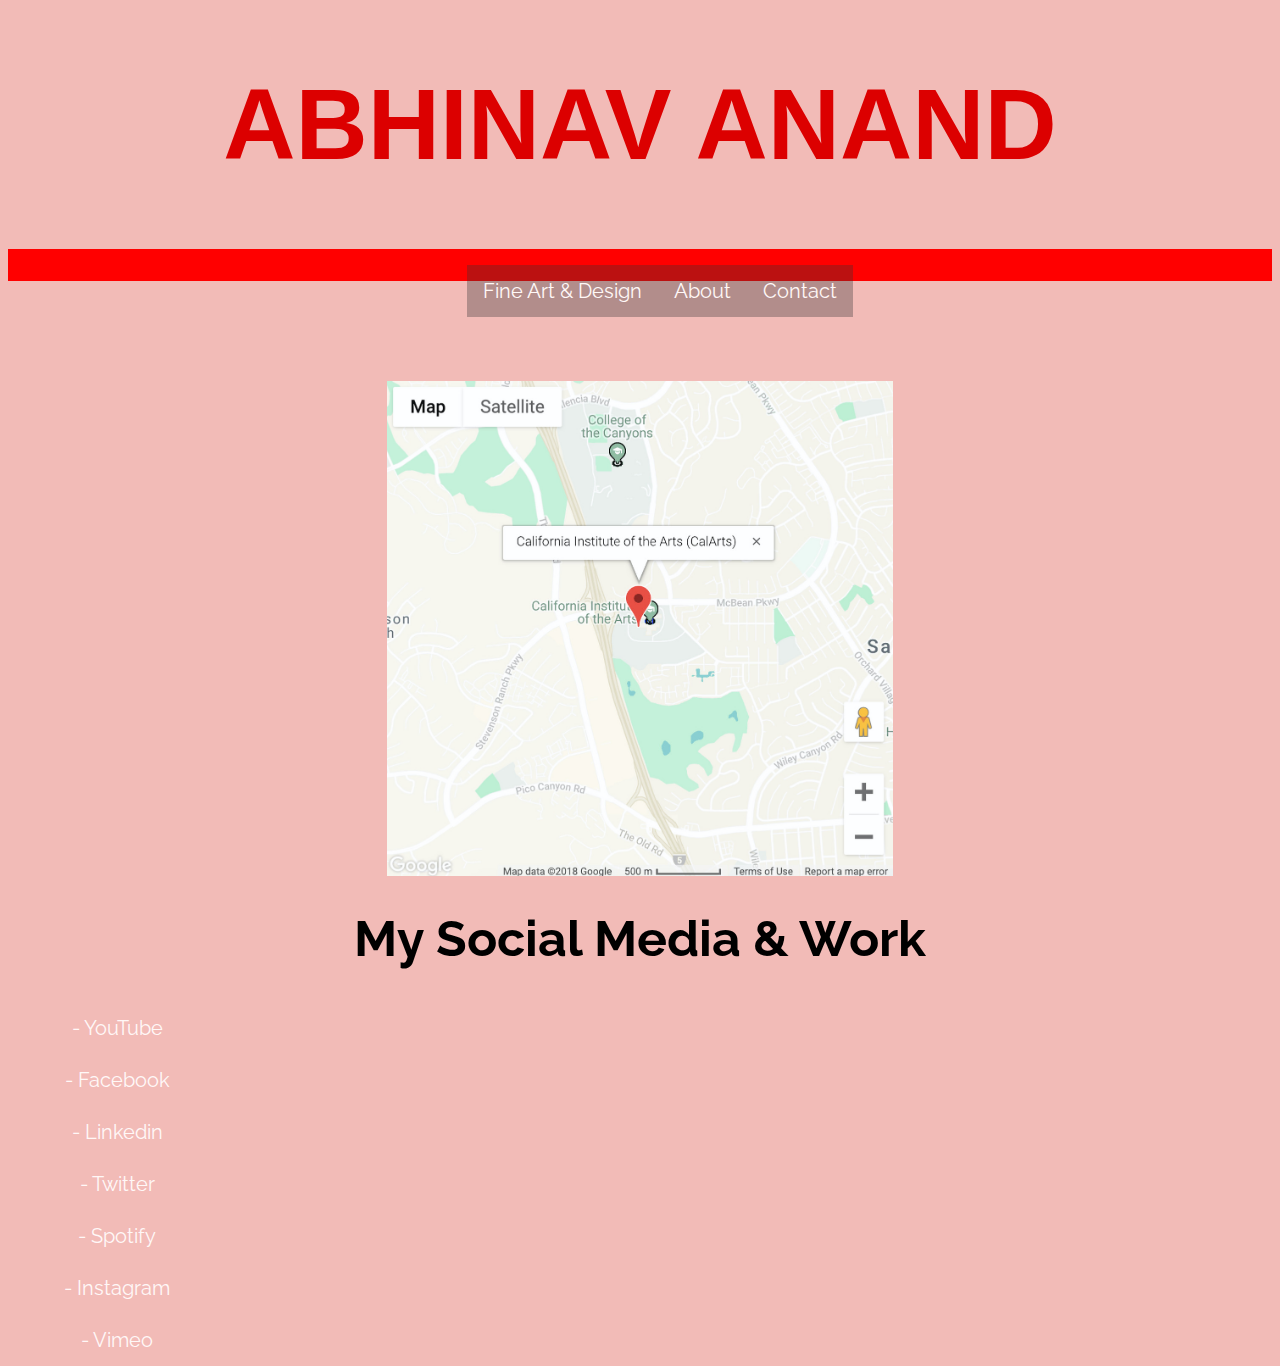
<file: Contact.html>
<!DOCTYPE html>

<html lang="en">


<head>
  <meta charset="UTF-8">
  <meta name="viewport" content="width=device-width, initial-scale=1.0">
  <link rel="stylesheet" href="style.css">
</head>

<body>
  <style> h1 {text-align: center;} </style>
  <h1 id="titlefont2"> ABHINAV ANAND </h1>
  <div id="navigation_pane2">
    <ul>
      <li class="click2"><a href="Fine Art & Design.html">Fine Art & Design</a></li>
      <li class="click2"><a href="About.html">About</a></li>
      <li class="click2"><a href="Contact.html">Contact</a></li>
      </li>
    </ul>
  </div>

  <img class="contact_photo" src="assets/map.jpeg" width="20%">


<strong> <h1 class="contact_title"> My Social Media & Work </h1> </strong> 
<ul>
<li class="contact_para"> 
<a href="https://www.youtube.com/channel/UCG_rk88BIPYTFOzcKRGot9w">- YouTube</a>
<a href="https://www.facebook.com/abhinav.anand.5667901/">- Facebook</a>
<a href="https://www.linkedin.com/in/abhinav-anand-0070a714a/">- Linkedin</a>
<a href="https://twitter.com/abhinavanand904">- Twitter</a>
<a href="https://open.spotify.com/?nd=1">- Spotify</a>
<a href="https://www.instagram.com/abhinavanand904/">- Instagram</a>
<a href="https://vimeo.com/user59043749">- Vimeo</a>
</li>
</ul>



</p>
</file>
<file: style.css>
@import url("https://fonts.googleapis.com/css2?family=Raleway:wght@600&display=swap");


html {background-color: #f2bbb7}


//*Below are the css for the flex photo panels in art page, I didn't know 
an easier way to do it than to repeat them. Even for the other parts of
the page. My apoligies *//

* {
  box-sizing:  border-box;
}

.row1 {
  display: flex;
  padding-top: 100px;
}

.column1 {
  flex: 33.33%;
  padding: 1px;
}

* {
  box-sizing:  border-box;
}

.row2 {
  display: flex;
  padding-top: 100px;
}

.column2 {
  flex: 33.33%;
  padding: 1px;
}

* {
  box-sizing:  border-box;
}

.row3 {
  display: flex;
  padding-top: 100px;
}

.column3 {
  flex: 33.33%;
  padding: 1px;
}

* {
  box-sizing:  border-box;
}

.row4 {
  display: flex;
  padding-top: 100px;
}

.column4 {
  flex: 33.33%;
  padding: 1px;
}

* {
  box-sizing:  border-box;
}

.row5 {
  display: flex;
  padding-top: 100px;
}

.column5 {
  flex: 33.33%;
  padding: 1px;
}

* {
  box-sizing:  border-box;
}

.row6 {
  display: flex;
  padding-top: 100px;
}

.column6 {
  flex: 33.33%;
  padding: 1px;
}

* {
  box-sizing:  border-box;
}

.row7 {
  display: flex;
  padding-top: 100px;
}

.column7 {
  flex: 33.33%;
  padding: 1px;
}

* {
  box-sizing:  border-box;
}

.row8 {
  display: flex;
  padding-top: 60px;
}

.column8 {
  flex: 50%;
  padding: 100px;
}



#navigation_pane{
  display: flex;
  flex-direction:row;
  justify-content:  center;
  background-color:  #d21f1f; 
  width: 100%;
  height: 2.5vw ;
  z-index:  3;
  font-family: "Raleway", sans-serif;
}

.click {
  margin: 0;
  padding: 0;
  overflow: hidden;
  background-color: #3335;
  font-family: "Raleway", sans-serif;
}

li {
  float: left;
}

li a {
  display: block;
  color: #fff8f7;
  text-align: center;
  padding: 14px 16px;
  text-decoration: none;
  font-family: "Raleway", sans-serif;
  font-size: 20px;
}

/* For the colour hover option*/
li a:hover {
  background-color: #711;
}

.click1 {
  margin: 0;
  padding: 0;
  overflow: hidden;
  background-color: #3335;
  font-family: "Raleway", sans-serif;
}

#navigation_pane1{
  display: flex;
  flex-direction:row;
  justify-content:  center;
  background-color:  red; 
  width: 100%;
  height: 2.5vw ;
  z-index:  3;
}

.about_photo{
  display: block;
  margin-left: auto;
  margin-right: auto;
  width: 50%;
  padding-top: 100px;
}







.click2 {
  margin: 0;
  padding: 0;
  overflow: hidden;
  background-color: #3335;
  font-family: "Raleway", sans-serif;
}

.click3 {
  margin: 0;
  padding: 0;
  overflow: hidden;
  background-color: #3335;
  font-family: "Raleway", sans-serif;
}

#navigation_pane2{
  display: flex;
  flex-direction:row;
  justify-content:  center;
  background-color:  red; 
  width: 100%;
  height: 2.5vw ;
  z-index:  3;
}

#navigation_pane3{
  display: flex;
  flex-direction:row;
  justify-content:  center;
  background-color:  red; 
  width: 100%;
  height: 2.5vw ;
  z-index:  3;
}

.about_title{
  font-size: 50px;
  font-family: "Raleway", sans-serif;
}

.contact_photo{
  display: block;
  margin-left: auto;
  margin-right: auto;
  width: 40%;
  padding-top: 100px;

}

#titlefont {
  font-size: 100px;
  font-family: "Italiana", sans-serif;
  color: #dc0000;
}

#titlefont1 {
  font-size: 100px;
  font-family: "Italiana", sans-serif;
  color: #dc0000;
}

#titlefont2 {
  font-size: 100px;
  font-family: "Italiana", sans-serif;
  color: #dc0000;
}

p {
  font-family: "Raleway", sans-serif;
  text-align: center;
  font-size: 18px;

}

.contact_title {
  font-size: 50px;
  font-family: "Raleway", sans-serif;
}

.contact_para {
  font-family: "Raleway", sans-serif;
  text-align: center;x
  font-size: 50px;
  text-align: center;
  list-style: none;
  margin-left: auto;
  margin-right: auto;
}
</file>
